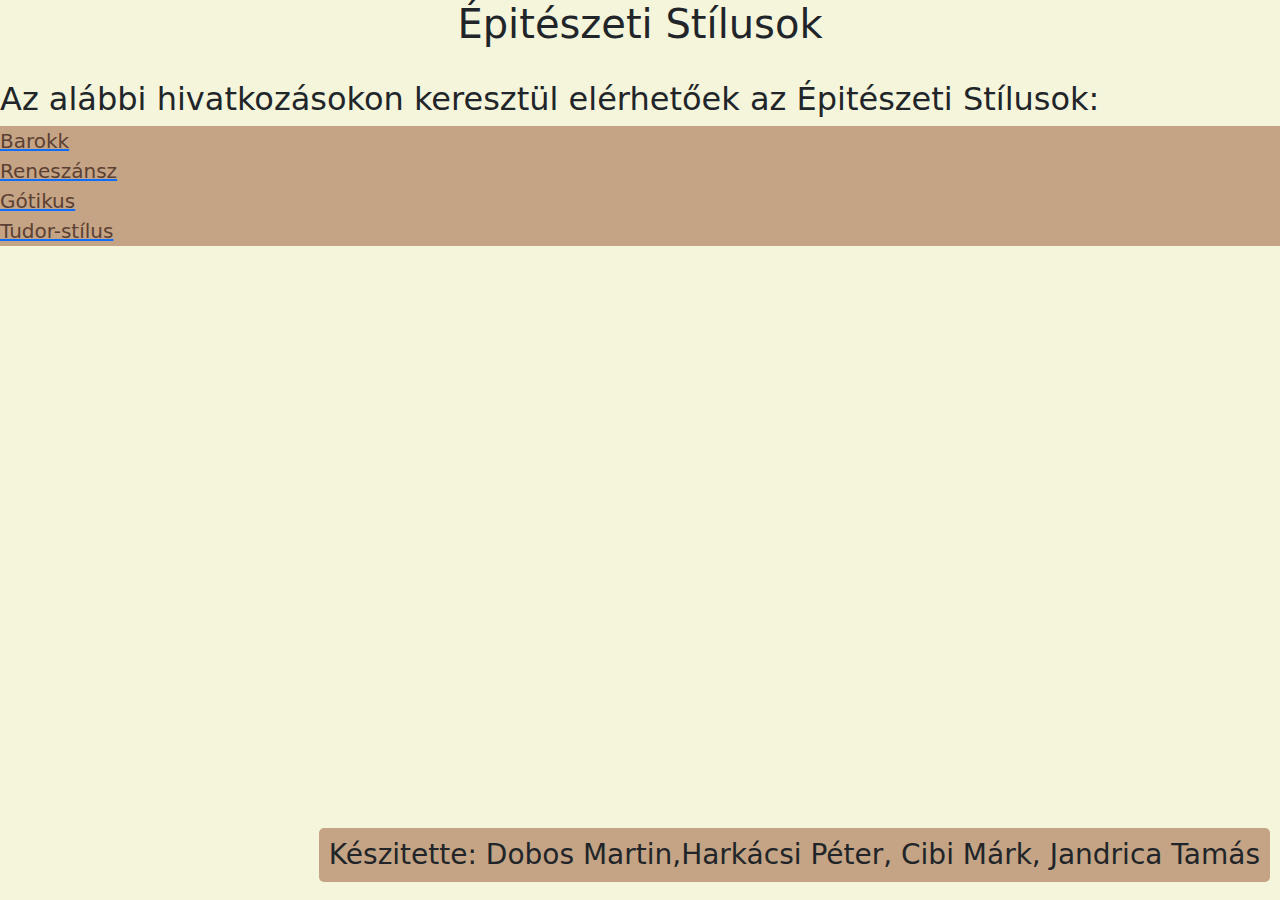
<file: Index.html>
<!DOCTYPE html>
<html lang="hu">
<head>
    <meta charset="UTF-8">
    <meta name="viewport" content="width=, initial-scale=1.0">
    <title>Épitészeti Stílusok</title>
    <link href="bootstrap.min.css" rel="Stylesheet">
    <link href="intexStyle.css" rel="Stylesheet">
</head>
<body>
    <h1 class="center">Épitészeti Stílusok</h1>
    <br>

    <h2>Az alábbi hivatkozásokon keresztül elérhetőek az Épitészeti Stílusok:</h2>

    <td>
        <a href="Barokk.html"><li>Barokk</li></a>
        <a href="Reneszansz.html"><li>Reneszánsz</li></a>
        <a href="Gotikus.html"><li>Gótikus</li></a>
        <a href="Tudor.html"><li>Tudor-stílus</li></a>
    </td>
    
    <h3 class="corner">Készitette: Dobos Martin,Harkácsi Péter, Cibi Márk, Jandrica Tamás</h3>

<script src="bootstrap.bundle.min.js"></script>
</body>
</html>
</file>
<file: intexStyle.css>
body {
    background-color: beige;
}

li {
    color: #5C4033	;
    background-color: #C4A484;
    font-size: 20px;
}

.corner {
    position: fixed;
    bottom: 10px;
    right: 10px;  
    background-color: #C4A484;
    padding: 10px;
    border-radius: 5px;
}

.center {
    text-align: center;
}
</file>
